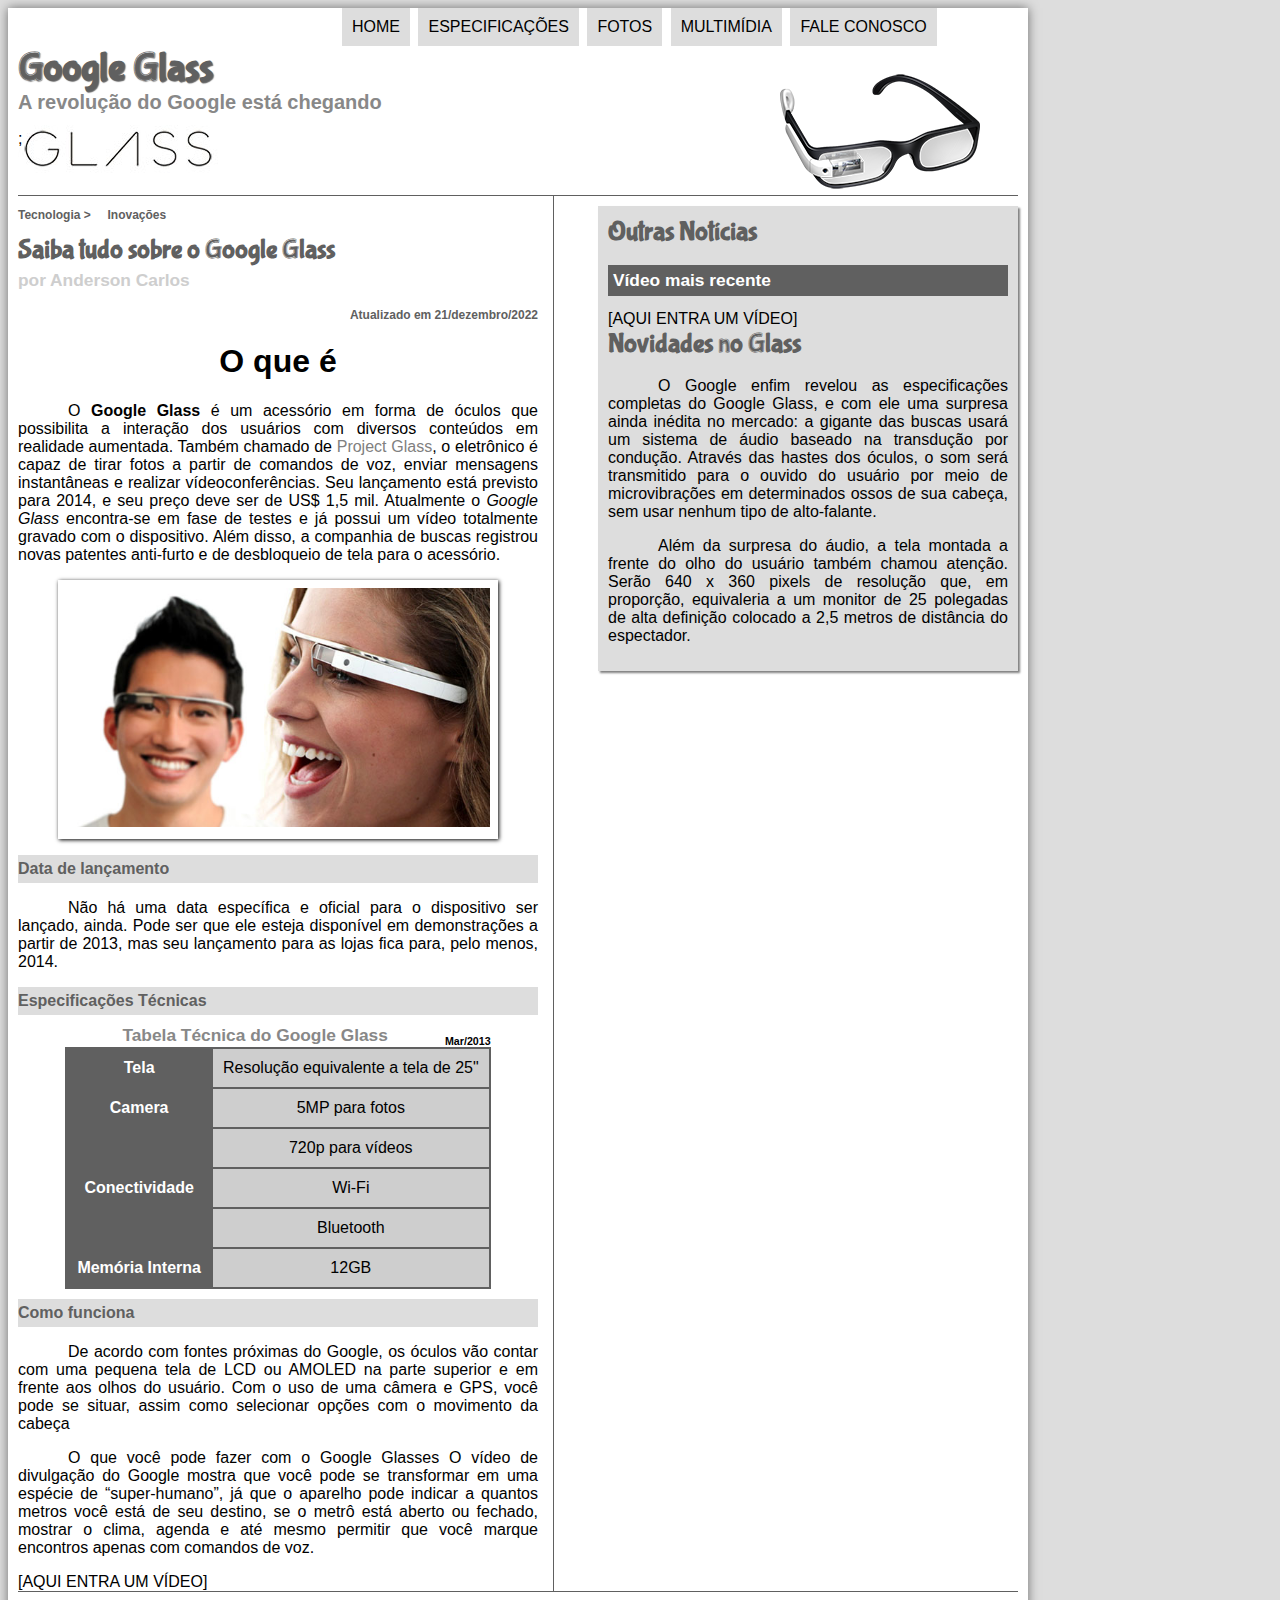
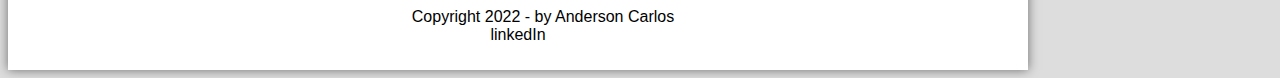
<file: CursoEmVideo/projeto-glass-html5/index.html>
<!DOCTYPE html>
<html lang="pt br">
    <head>
        <meta charset="UTF-8">
        <title>Tudo sobre Google Glass</title>
        <link rel="stylesheet" href="_css/estilo.css" /> 
    </head>
    <script lang="javascript" src="_javascript/funcoes.js"></script>
    <body>
        <div id="interface">
            <header id="cabecalho">
                <hgroup>
                    <h1>Google Glass </h1>
                    <h2> A revolução do Google está chegando</h2>
                </hgroup>
                
                <img id="icone" src="_imagens/glass-oculos-preto-peq.png">;
                
                <nav id="menu">
                    <h1>Menu Principal</h1>
                    <ol>
                        <li onmouseover="mudaFoto('_imagens/home.png')" onmouseout='mudaFoto("_imagens/glass-oculos-preto-peq.png")'>  <a href="index.html"> Home </a></li>
                        <li onmouseover="mudaFoto('_imagens/especificacoes.png')" onmouseout='mudaFoto("_imagens/glass-oculos-preto-peq.png")'><a href="specs.html">Especificações </a> </li>
                        <li onmouseover="mudaFoto('_imagens/fotos.png')" onmouseout='mudaFoto("_imagens/glass-oculos-preto-peq.png")'><a href="fotos.html"> Fotos </a></li>
                        <li onmouseover="mudaFoto('_imagens/multimidia.png')" onmouseout='mudaFoto("_imagens/glass-oculos-preto-peq.png")'><a href="multimidia.html"> Multimídia </a></li>
                        <li onmouseover="mudaFoto('_imagens/contato.png')" onmouseout='mudaFoto("_imagens/glass-oculos-preto-peq.png")'><a href="fale-conosco.html"> Fale conosco </a></li>
                    </ol>
                </nav>     
            </header>
    <section id="corpo">
        <article id="noticia-principal">
            <header id="cabecalho-artigo">
        <hgroup>
            <h3>Tecnologia > &nbsp;&nbsp;&nbsp; Inovações</h3>
            <h1>Saiba tudo sobre o Google Glass</h1>
            <h2>por Anderson Carlos</h2>
            <h3 class="direita">Atualizado em 21/dezembro/2022</h3>
        </hgroup>
        </header>

        <h1 style="text-align: center;">O que é</h1>
        <p style="text-align: justify; text-indent: 50px;">O <span style="font-weight: bold;">Google Glass</span> é um acessório em forma de óculos que possibilita a interação dos usuários com diversos conteúdos em realidade aumentada. Também chamado de <a href="https://www.google.com/glass/start/" target="_blank">Project Glass</a>, o eletrônico é capaz de tirar fotos a partir de comandos de voz, enviar mensagens instantâneas e realizar vídeoconferências. Seu lançamento está previsto para 2014, e seu preço deve ser de US$ 1,5 mil. Atualmente o <em>Google Glass</em> encontra-se em fase de testes e já possui um vídeo totalmente gravado com o dispositivo. Além disso, a companhia de buscas registrou novas patentes anti-furto e de desbloqueio de tela para o acessório.</p>

        <figure class="foto-legenda">
            <img src="_imagens/glass-quadro-homem-mulher.jpg">
            <figcaption>
                <h3> Google Glass</h3>
                <p>Uma nova maneira de ver o mundo.</p>
            </figcaption>
        </figure>

        <h2>Data de lançamento</h2>
        <p>Não há uma data específica e oficial para o dispositivo ser lançado, ainda. Pode ser que ele esteja disponível em demonstrações a partir de 2013, mas seu lançamento para as lojas fica para, pelo menos, 2014.</p>

        <h2>Especificações Técnicas</h2>
        <table id="tabelaspec">
        <caption>Tabela Técnica do Google Glass <span>Mar/2013</span></caption>
        
        <tr><td class="ce">Tela</td> <td class="cd">Resolução equivalente a tela de 25"</td></tr>
        <tr><td rowspan="2" class="ce">Camera</td> <td class="cd"> 5MP para fotos</td></tr>
        <tr><td class="cd">720p para vídeos</td></tr>
        <tr><td rowspan="2" class="ce">Conectividade</td> <td class="cd">Wi-Fi</td></tr>
        <tr><td class="cd">Bluetooth</td></tr>
        <tr><td class="ce">Memória Interna</td> <td class="cd">12GB</td></tr>
    
        </table>

        <h2>Como funciona</h2>
        <p>De acordo com fontes próximas do Google, os óculos vão contar com uma pequena tela de LCD ou AMOLED na parte superior e em frente aos olhos do usuário. Com o uso de uma câmera e GPS, você pode se situar, assim como selecionar opções com o movimento da cabeça</p>

        <p>O que você pode fazer com o Google Glasses
        O vídeo de divulgação do Google mostra que você pode se transformar em uma espécie de “super-<wbr>humano”, já que o aparelho pode indicar a quantos metros você está de seu destino, se o metrô está aberto ou fechado, mostrar o clima, agenda e até mesmo permitir que você marque encontros apenas com comandos de voz.</p>

        [AQUI ENTRA UM VÍDEO]
        </article>
    </section>

    <aside id="lateral">
        <h1>Outras Notícias</h1>
        <h2>Vídeo mais recente</h2>

        [AQUI ENTRA UM VÍDEO]

        <h1>Novidades no Glass</h1>
        <p>O Google enfim revelou as especificações completas do Google Glass, e com ele uma surpresa ainda inédita no mercado: a gigante das buscas usará um sistema de áudio baseado na transdução por condução. Através das hastes dos óculos, o som será transmitido para o ouvido do usuário por meio de microvibrações em determinados ossos de sua cabeça, sem usar nenhum tipo de alto-falante.</p>

        <p>Além da surpresa do áudio, a tela montada a frente do olho do usuário também chamou atenção. Serão 640 x 360 pixels de resolução que, em proporção, equivaleria a um monitor de 25 polegadas de alta definição colocado a 2,5 metros de distância do espectador.</p>
    </aside>

    <footer id="rodape">
        <p>Copyright 2022 - by Anderson Carlos </br>   
        <a href="https://www.linkedin.com/in/andersoncarlos-/" target="_blank"> linkedIn</a> 
        </p>
    </footer>

    </div>
    </body>
</html>
</file>
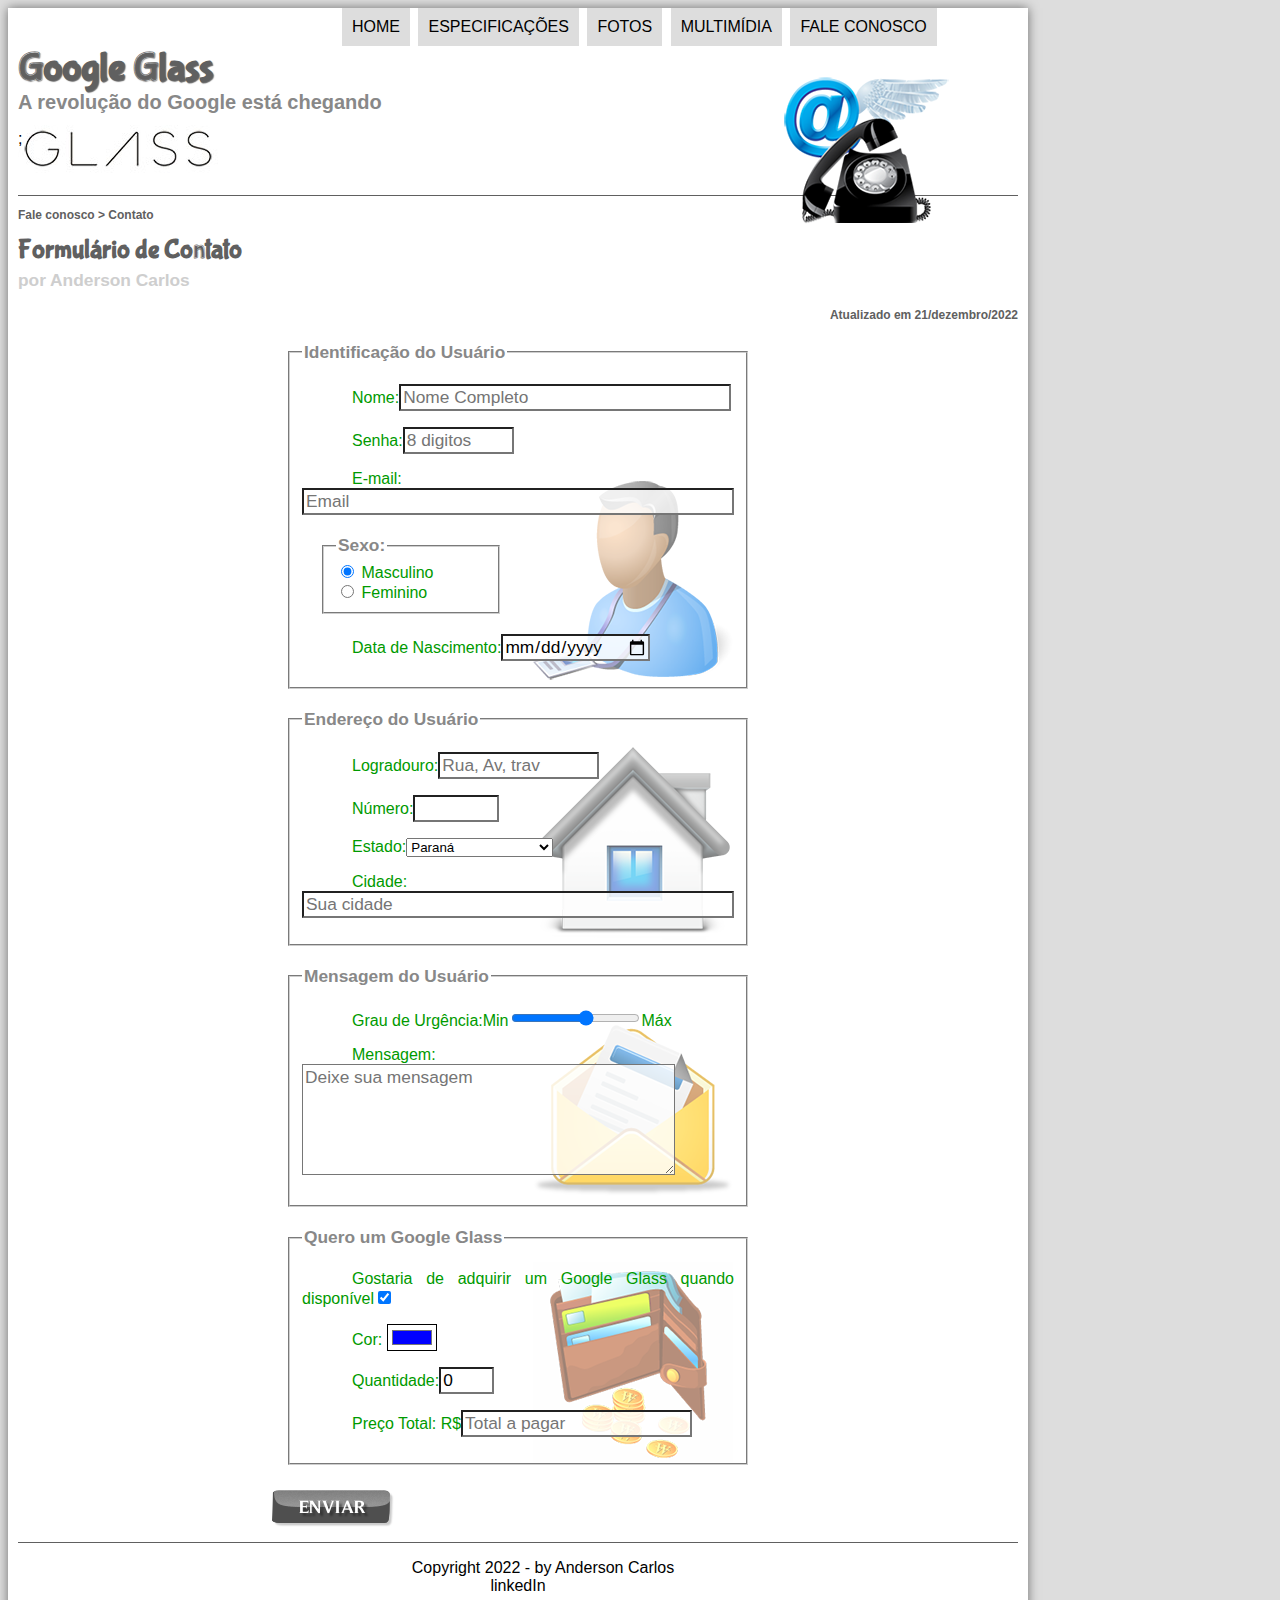
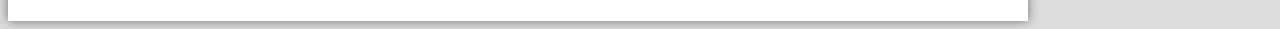
<file: CursoEmVideo/projeto-glass-html5/fale-conosco.html>
<!DOCTYPE html>
<html lang="pt br">
    <head>
        <meta charset="UTF-8">
        <title>Tudo sobre Google Glass</title>
        <link rel="stylesheet" href="_css/estilo.css" /> 
        <link rel="stylesheet" href="_css/form.css" /> 
    </head>
    <script lang="javascript" src="_javascript/funcoes.js"></script>
    <script>
        function calc_total() {
            var qtd = parseInt(document.getElementById('cQtd').value);
            tot = qtd * 1500
            document.getElementById('cTot').value = tot;
        }
    </script>
    <body>
        <div id="interface">
            <header id="cabecalho">
                <hgroup>
                    <h1>Google Glass </h1>
                    <h2> A revolução do Google está chegando</h2>
                </hgroup>
                
                <img id="icone" src="_imagens/contato.png">;
                
                <nav id="menu">
                    <h1>Menu Principal</h1>
                    <ol>
                        <li onmouseover="mudaFoto('_imagens/home.png')" onmouseout='mudaFoto("_imagens/contato.png")'>  <a href="index.html"> Home </a></li>
                        <li onmouseover="mudaFoto('_imagens/especificacoes.png')" onmouseout='mudaFoto("_imagens/contato.png")'><a href="specs.html">Especificações </a> </li>
                        <li onmouseover="mudaFoto('_imagens/fotos.png')" onmouseout='mudaFoto("_imagens/contato.png")'><a href="fotos.html"> Fotos </a></li>
                        <li onmouseover="mudaFoto('_imagens/multimidia.png')" onmouseout='mudaFoto("_imagens/contato.png")'><a href="multimidia.html"> Multimídia </a></li>
                        <li onmouseover="mudaFoto('_imagens/contato.png')" onmouseout='mudaFoto("_imagens/contato.png")'><a href="fale-conosco.html"> Fale conosco </a></li>
                    </ol>
                </nav>     
            </header>

            <section id="corpo-full">
                <article id="noticia-principal">
                    <header id="cabecalho-artigo">
                <hgroup>
                    <h3>Fale conosco > Contato</h3>
                    <h1>Formulário de Contato</h1>
                    <h2>por Anderson Carlos</h2>
                    <h3 class="direita">Atualizado em 21/dezembro/2022</h3>
                </hgroup>
                </header>

<form method="post" id="fContato" action="" oninput="calc_total()">
<fieldset id="usuario">
    <legend>Identificação do Usuário</legend>
    <p><label for="cNome">Nome:</label><input type="text" name="tNome" id="cNome" size="30" maxlength="30" placeholder="Nome Completo"></p>
    <p><label for="cSenha">Senha:</label><input type="password" name="tSenha" id="cSenha" size="8" maxlength="8" placeholder="8 digitos"></p>
    <p><label for="cMail">E-mail:</label><input type="email" name="tMail" id="cMail" size="40" maxlength="40" placeholder="Email"></p>
    <fieldset id="sexo">
        <legend>Sexo:</legend>
        <input type="radio" name="tSexo" id="cMasc" checked> <label for="cMasc">Masculino</label><br/>
        <input type="radio" name="tSexo" id='cFem'> <label for="cFem">Feminino</label>
    </fieldset>    
    <p><label for="cNasc">Data de Nascimento:</label><input type="date" name="tNasc" id="cNasc"></p>
</fieldset>

<fieldset id="endereco">
    <legend>Endereço do Usuário</legend>
    <p><label for="cRua">Logradouro:</label><input type="text" name="tRua" id="cRua" size="13" maxlength="80" placeholder="Rua, Av, trav"></p>
    <p><label for="cNum">Número:</label><input type="number" name="tNum" id="cNum" min="0" max="9999"></p>
    <p><label for="cEst">Estado:</label><select name="tEst" id="cEst">
        <optgroup label="Região Sudeste">
            <option value="RJ">Rio de Janeiro</option>
        <option value="SP">São Paulo</option>
        <option value="MG">Minas Gerais</option>
        </optgroup>
        
        <optgroup label="Região Sul">
            <option value="PR" selected>Paraná</option>
        <option value="SC">Santa Catarina</option>
        <option value="RS">Rio Grande do Sul</option>
        </optgroup>
        <option value="Outros">Outros</option>
    </select></p>
    <p><label for="cCid">Cidade:</label><input type="text" name="tCid" id="cCid" maxlength="40" size="40" placeholder="Sua cidade" list="cidades"></p>
    <datalist id="cidades">
        <option value="Rio de Janeiro"></option>
        <option value="Nova Iguaçu"></option>
        <option value="Niterói"></option>
        <option value="Belford Roxo"></option>
    </datalist>
</fieldset>

<fieldset id="mensagem">
    <legend>Mensagem do Usuário</legend>
    <p><label for="cUrg">Grau de Urgência:</label>Min<input type="range" name="tUrg" id="cUrg" min="0" max="10" step="2">Máx</p>
    <p><label for="cMsg">Mensagem:</label><textarea name="tMsg" id="cMsg" cols="35" rows="5" placeholder="Deixe sua mensagem"></textarea></p>
</fieldset>

<fieldset id="pagamento">
    <legend>Quero um Google Glass</legend>
    <p><label for="cPed">Gostaria de adquirir um Google Glass quando disponível</label><input type="checkbox" name="tPed" id="cPed" checked></p>
    <p><label for="cCor">Cor:</label>
    <input type="color" value="#0000FF" name="tCor" id="cCor"></p>
    <p><label for="cQtd">Quantidade:</label><input type="number" name="tQtd" id="cQtd" min="0" max="5" value="0"></p>
    <p><label for="cTot">Preço Total: R$</label><input type="text" name="tTot" id="cTot" placeholder="Total a pagar" readonly></p>
</fieldset>

<input type="image" name="tEnviar" id="cEnviar" src="_imagens/botao-enviar.png">

</form>

<footer id="rodape">
    <p>Copyright 2022 - by Anderson Carlos </br>   
    <a href="https://www.linkedin.com/in/andersoncarlos-/" target="_blank"> linkedIn</a> 
    </p>
</footer>

</div>
</body>
</html>
</file>
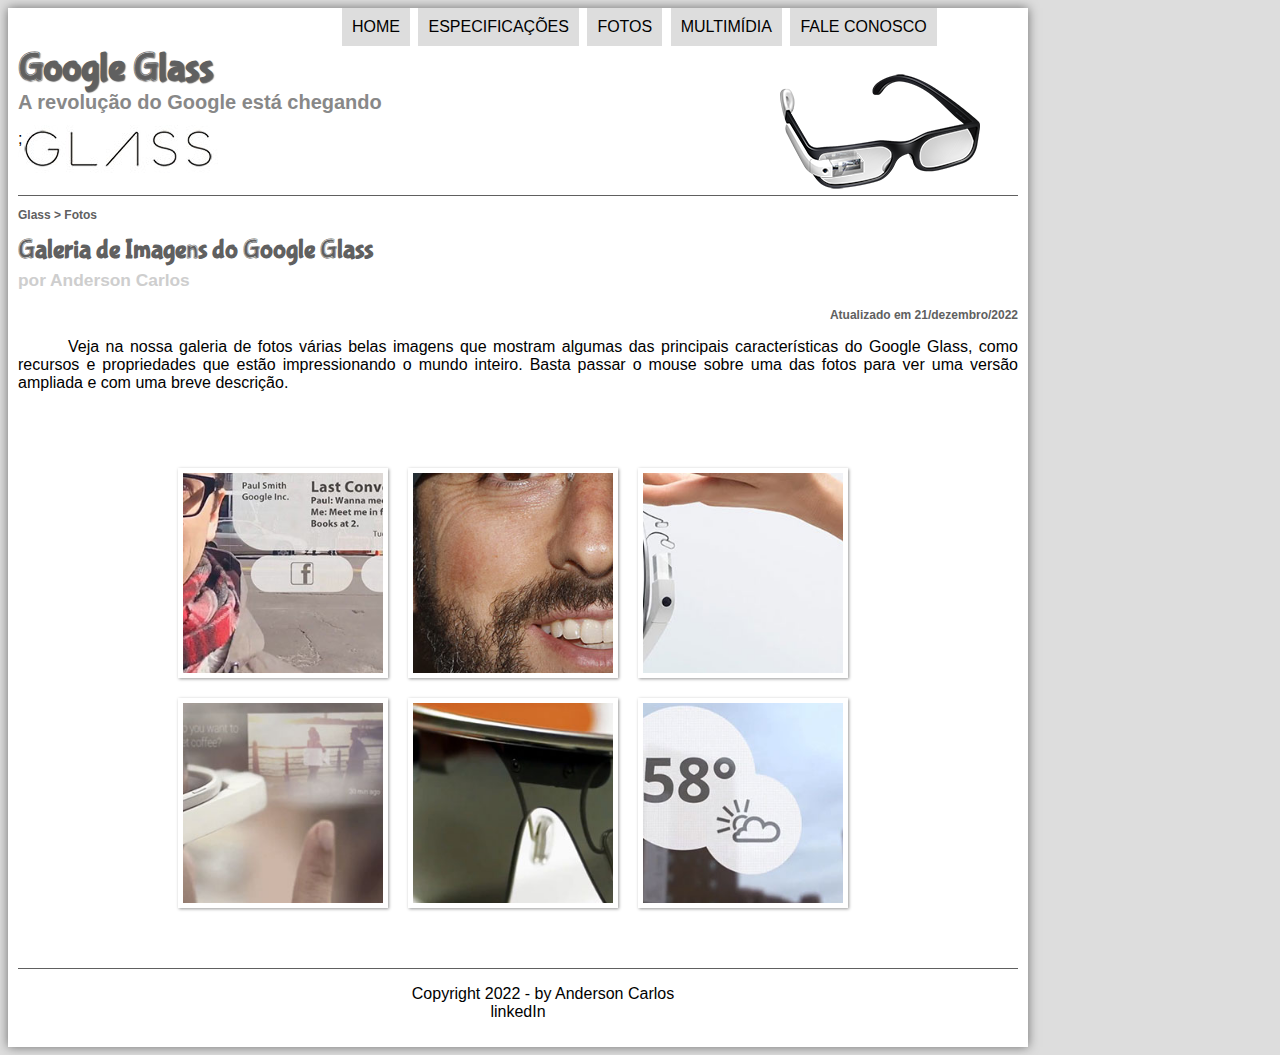
<file: CursoEmVideo/projeto-glass-html5/fotos.html>
<!DOCTYPE html>
<html lang="pt br">
    <head>
        <meta charset="UTF-8">
        <title>Tudo sobre Google Glass</title>
        <link rel="stylesheet" href="_css/estilo.css" /> 
        <link rel="stylesheet" href="_css/fotos.css" />
    </head>
    <script lang="javascript" src="_javascript/funcoes.js"></script>
    <body>
        <div id="interface">
            <header id="cabecalho">
                <hgroup>
                    <h1>Google Glass </h1>
                    <h2> A revolução do Google está chegando</h2>
                </hgroup>
                
                <img id="icone" src="_imagens/glass-oculos-preto-peq.png">;
                
                <nav id="menu">
                    <h1>Menu Principal</h1>
                    <ol>
                        <li onmouseover="mudaFoto('_imagens/home.png')" onmouseout='mudaFoto("_imagens/fotos.png")'>  <a href="index.html"> Home </a></li>
                        <li onmouseover="mudaFoto('_imagens/especificacoes.png')" onmouseout='mudaFoto("_imagens/fotos.png")'><a href="specs.html">Especificações </a> </li>
                        <li onmouseover="mudaFoto('_imagens/fotos.png')" onmouseout='mudaFoto("_imagens/fotos.png")'><a href="fotos.html"> Fotos </a></li>
                        <li onmouseover="mudaFoto('_imagens/multimidia.png')" onmouseout='mudaFoto("_imagens/fotos.png")'><a href="multimidia.html"> Multimídia </a></li>
                        <li onmouseover="mudaFoto('_imagens/contato.png')" onmouseout='mudaFoto("_imagens/fotos.png")'><a href="fale-conosco.html"> Fale conosco </a></li>
                    </ol>
                </nav>     
            </header>
            <section id="corpo-full">
                <article id="noticia-principal">
                    <header id="cabecalho-artigo">
                <hgroup>
                    <h3>Glass > Fotos</h3>
                    <h1>Galeria de Imagens do Google Glass</h1>
                    <h2>por Anderson Carlos</h2>
                    <h3 class="direita">Atualizado em 21/dezembro/2022</h3>
                </hgroup>
                </header>

<p>Veja na nossa galeria de fotos várias belas imagens que mostram algumas das principais características do Google Glass, como recursos e propriedades que estão impressionando o mundo inteiro. Basta passar o mouse sobre uma das fotos para ver uma versão ampliada e com uma breve descrição.
</p>

<ul id="album-fotos">
    <li id="foto01"><span>Agenda e lembretes</span></li>
    <li id="foto02"><span>Sergey Brin usando o Glass</span></li>
    <li id="foto03"><span>Leve e compacto</span></li>
    <li id="foto04"><span>Sensação de uma tela de 50"</span></li>
    <li id="foto05"><span>Vários tipos de lente</span></li>
    <li id="foto06"><span>Informações importantes</span></li>
    
</ul>

<footer id="rodape">
    <p>Copyright 2022 - by Anderson Carlos </br>   
    <a href="https://www.linkedin.com/in/andersoncarlos-/" target="_blank"> linkedIn</a> 
    </p>
</footer>

</div>
</body>
</html>
</file>
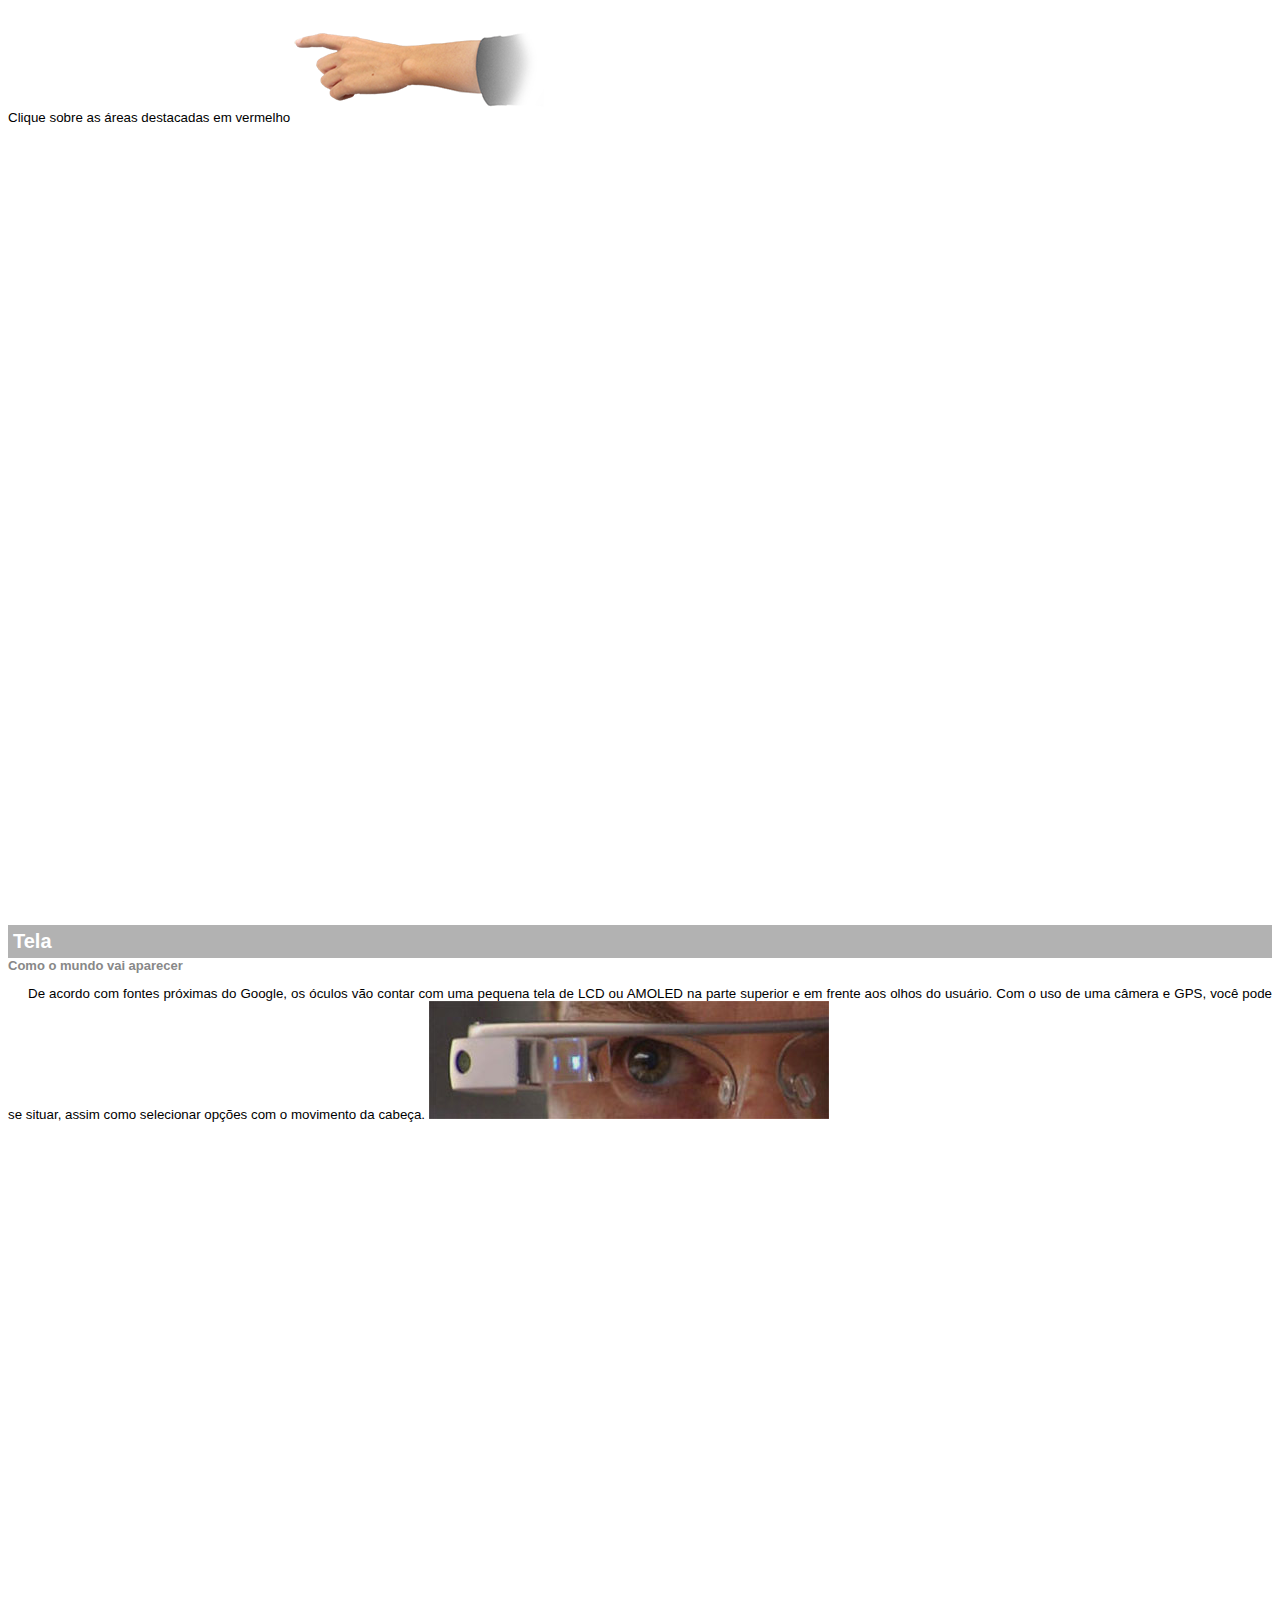
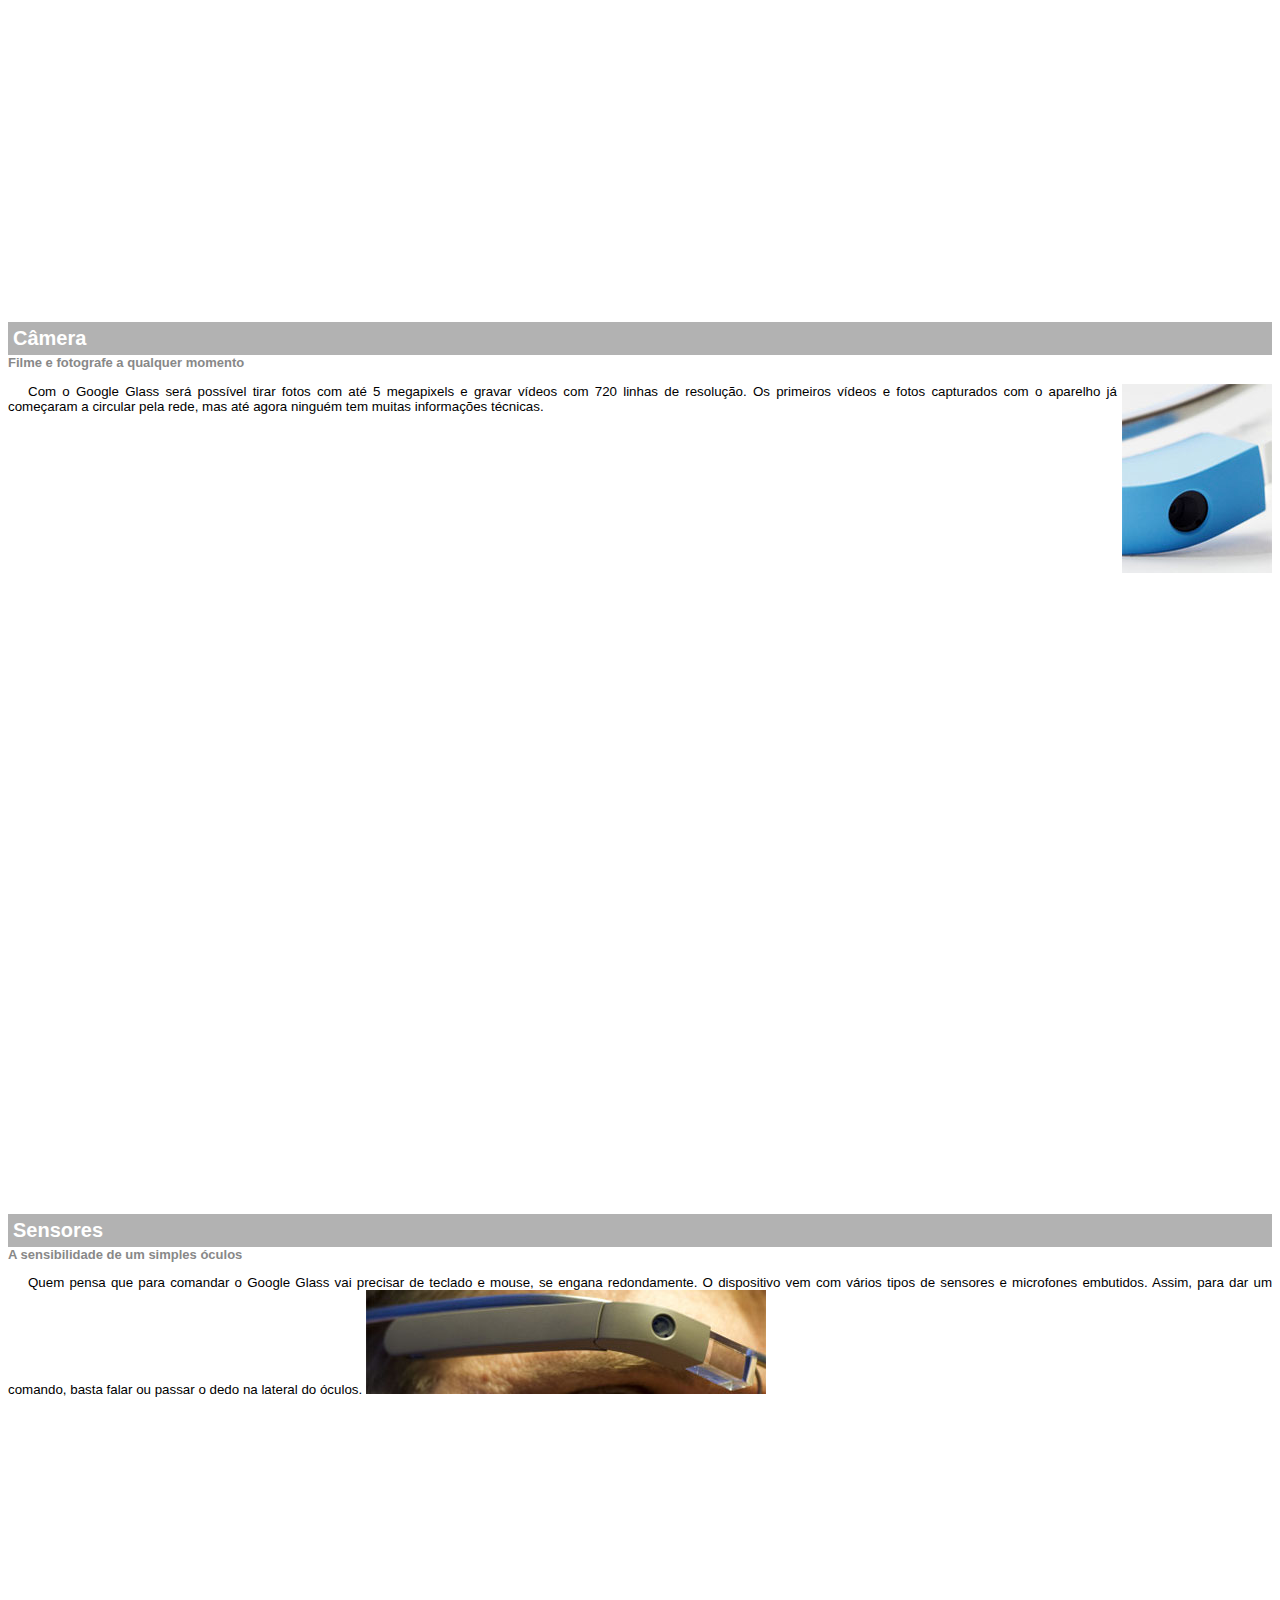
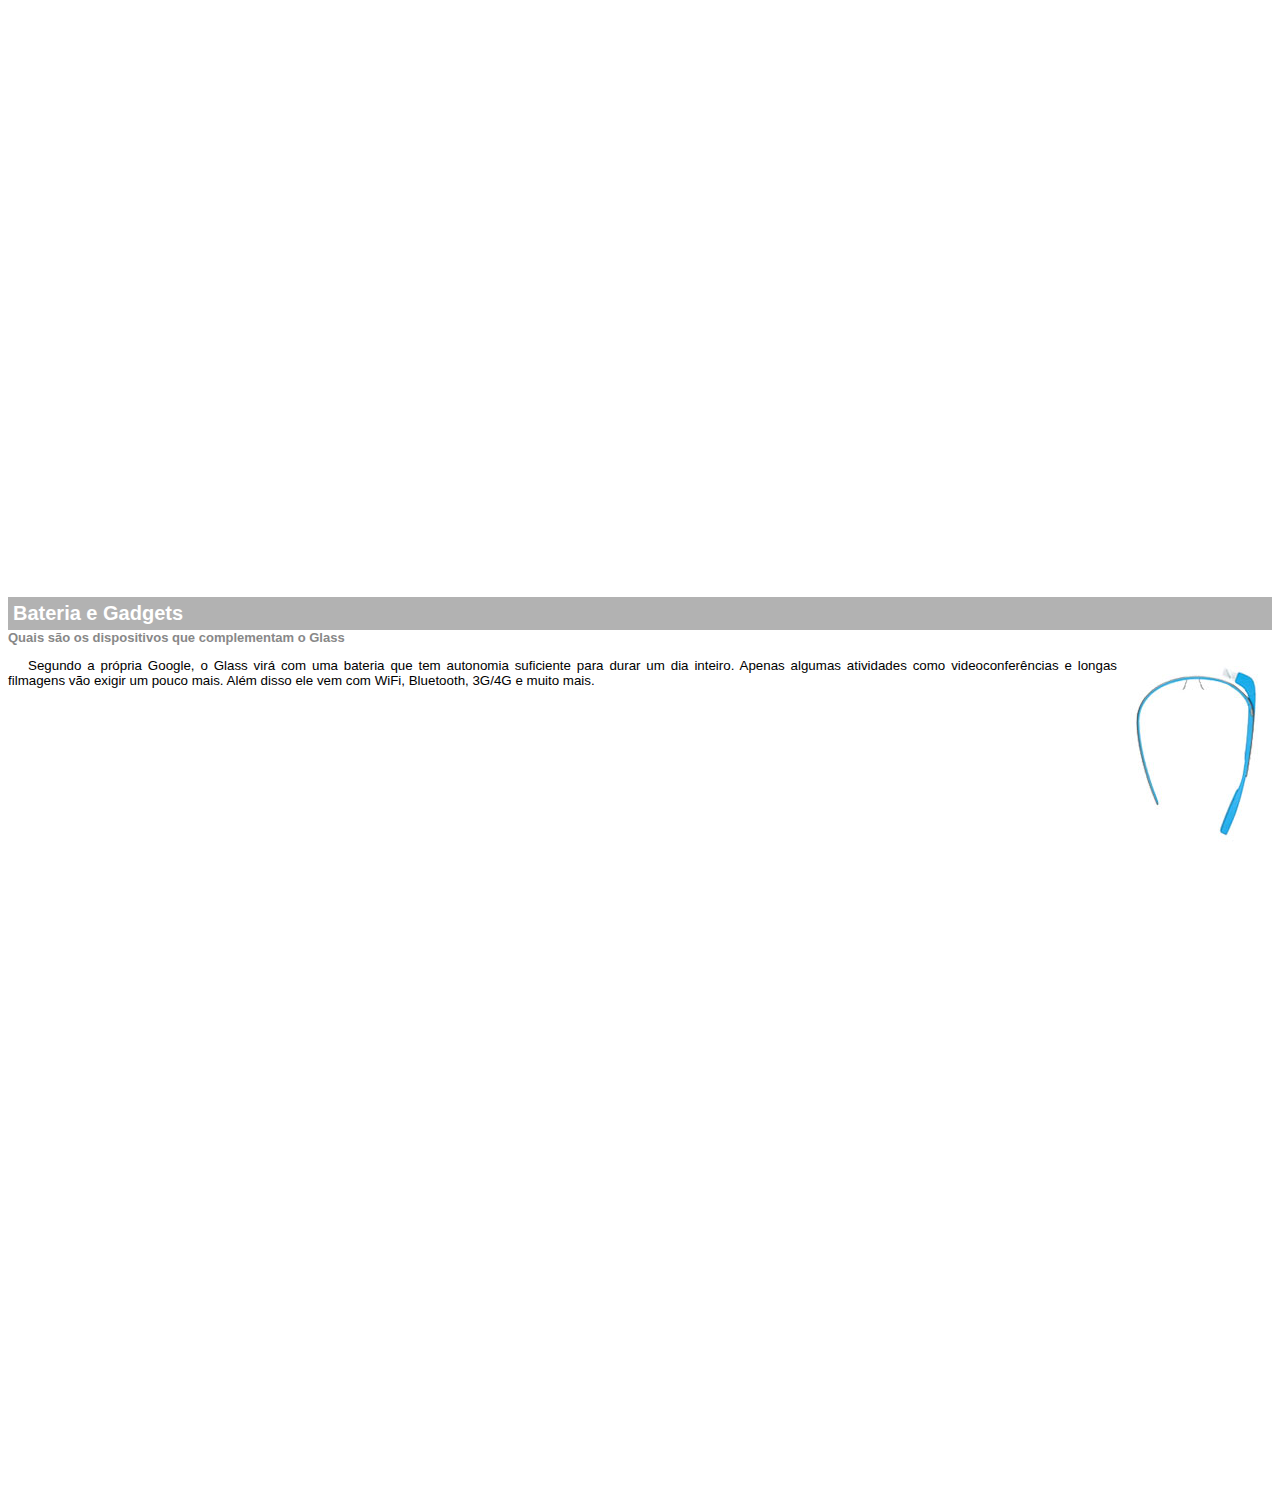
<file: CursoEmVideo/projeto-glass-html5/google-glass.html>
<!DOCTYPE html>
<html lang="pt-br">
<head>
    <meta charset="UTF-8">
    <meta http-equiv="X-UA-Compatible" content="IE=edge">
    <meta name="viewport" content="width=device-width, initial-scale=1.0">
    <title>informações sobre Google Glass</title>
    <style>
        body {
            font-family: Arial;
            font-size: 10pt;
        }
        p {
            text-align: justify;
            text-indent: 20px;
        }

        article h1 {
            font-size: 15pt;
            color: #ffffff;
            background-color: rgba(0,0,0,.3);
            padding: 5px;
            margin: 0px;
        }
        article h2 {
            font-size: 13px;
            color: #888888;
            margin:0px;
        }
        article {
            margin-bottom: 800px;
        }
        img.img-dir {
            display: block;
            float: right;
            margin-left: 5px;
        }
    </style>
</head>

<body> 
    <article id="topo">
        Clique sobre as áreas destacadas em vermelho
        <img src="_imagens/mao.png" alt="mão apontado para esquerda">
    </article>

    <article id="tela">
        <header>
            <h1>Tela</h1>
            <h2>Como o mundo vai aparecer</h2>
            <p> De acordo com fontes próximas do Google, os óculos vão contar com uma pequena tela de LCD ou AMOLED na parte superior e em frente aos olhos do usuário. Com o uso de uma câmera e GPS, você pode se situar, assim como selecionar opções com o movimento da cabeça.
                <img src="_imagens/det-tela.jpg" alt="tela do Google Glass">
            </p>
        </header>
        
    </article>
    
    <article id="camera">
        <h1>Câmera </h1>
        <h2>Filme e fotografe a qualquer momento</h2>
        <p> <img src="_imagens/det-camera.jpg" class="img-dir" alt="Câmera do Google Glass">        
            Com o Google Glass será possível tirar fotos com até 5 megapixels e gravar vídeos com 720 linhas de resolução. Os primeiros vídeos e fotos capturados com o aparelho já começaram a circular pela rede, mas até agora ninguém tem muitas informações técnicas.
        </p>
        
    </article>
    
    <article id="sensores">
        <h1>        Sensores</h1>
        <h2>        A sensibilidade de um simples óculos</h2>
        <p>        Quem pensa que para comandar o Google Glass vai precisar de teclado e mouse, se engana redondamente. O dispositivo vem com vários tipos de sensores e microfones embutidos. Assim, para dar um comando, basta falar ou passar o dedo na lateral do óculos.
            <img src="_imagens/det-touch.jpg" alt="Sensores Google Glass"></p>

    </article>

<article id="bateria">
    <h1>Bateria e Gadgets</h1>
    <h2>Quais são os dispositivos que complementam o Glass</h2>
    <p>    <img src="_imagens/det-bateria.jpg" class='img-dir' alt="Bateria do Google Glass">
        Segundo a própria Google, o Glass virá com uma bateria que tem autonomia suficiente para durar um dia inteiro. Apenas algumas atividades como videoconferências e longas filmagens vão exigir um pouco mais. Além disso ele vem com WiFi, Bluetooth, 3G/4G e muito mais. </p>
</article>     
</body>
</html>
</file>
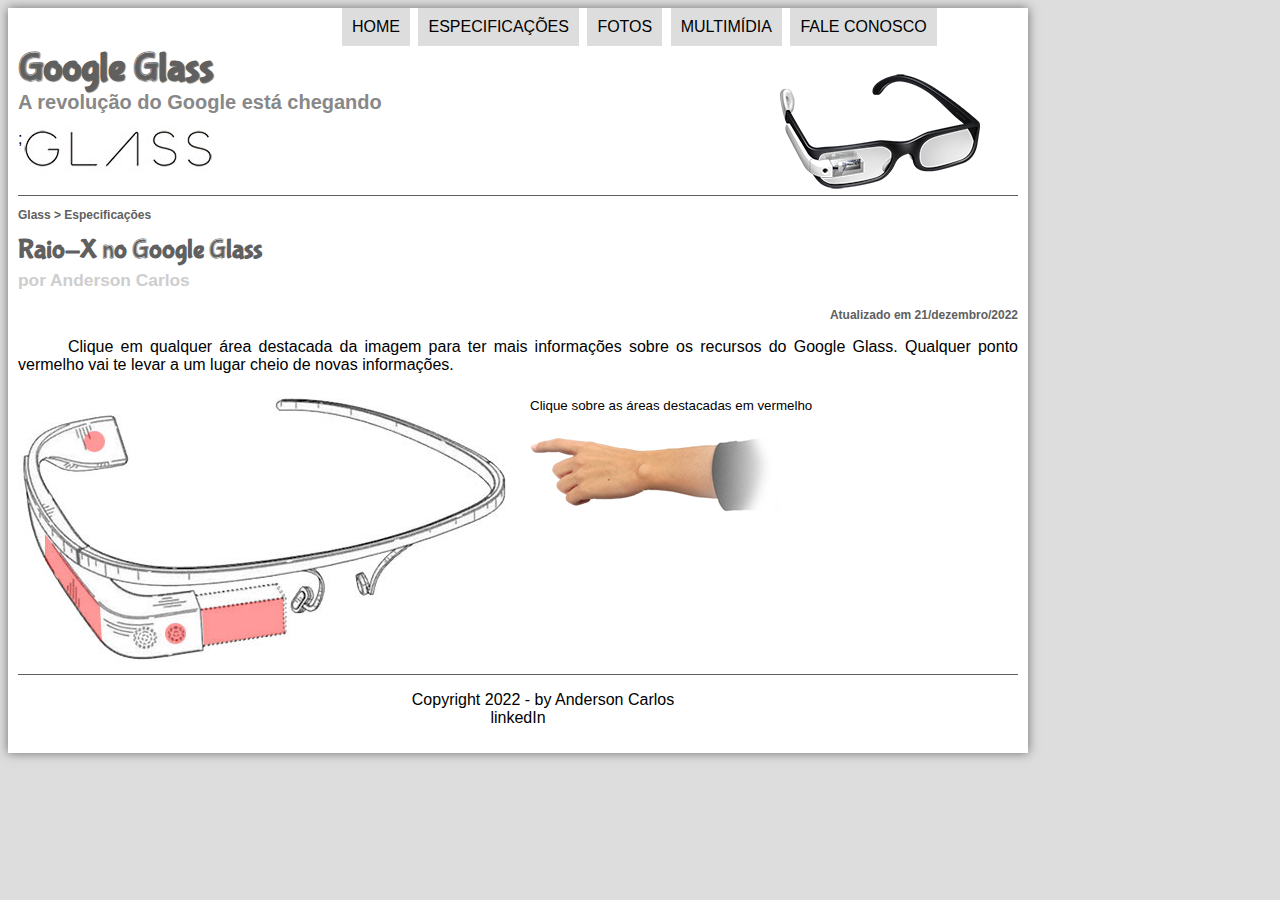
<file: CursoEmVideo/projeto-glass-html5/specs.html>
<!DOCTYPE html>
<html lang="pt br">
    <head>
        <meta charset="UTF-8">
        <title>Tudo sobre Google Glass</title>
        <link rel="stylesheet" href="_css/estilo.css" /> 
        <link rel="stylesheet" href="_css/specs.css" />
    </head>
    <script lang="javascript" src="_javascript/funcoes.js"></script>
    <body>
        <div id="interface">
            <header id="cabecalho">
                <hgroup>
                    <h1>Google Glass </h1>
                    <h2> A revolução do Google está chegando</h2>
                </hgroup>
                
                <img id="icone" src="_imagens/glass-oculos-preto-peq.png">;
                
                <nav id="menu">
                    <h1>Menu Principal</h1>
                    <ol>
                        <li onmouseover="mudaFoto('_imagens/home.png')" onmouseout='mudaFoto("_imagens/especificacoes.png")'>  <a href="index.html"> Home </a></li>
                        <li onmouseover="mudaFoto('_imagens/especificacoes.png')" onmouseout='mudaFoto("_imagens/especificacoes.png")'><a href="specs.html">Especificações </a> </li>
                        <li onmouseover="mudaFoto('_imagens/fotos.png')" onmouseout='mudaFoto("_imagens/especificacoes.png")'><a href="fotos.html"> Fotos </a></li>
                        <li onmouseover="mudaFoto('_imagens/multimidia.png')" onmouseout='mudaFoto("_imagens/especificacoes.png")'><a href="multimidia.html"> Multimídia </a></li>
                        <li onmouseover="mudaFoto('_imagens/contato.png')" onmouseout='mudaFoto("_imagens/especificacoes.png")'><a href="fale-conosco.html"> Fale conosco </a></li>
                    </ol>
                </nav>     
            </header>
<section id="corpo-full">
    <article id="noticia-principal">
        <header id="cabecalho-artigo">
    <hgroup>
        <h3>Glass > Especificações</h3>
        <h1>Raio-X no Google Glass</h1>
        <h2>por Anderson Carlos</h2>
        <h3 class="direita">Atualizado em 21/dezembro/2022</h3>
    </hgroup>
    </header>
    </article>    
    <p>Clique em qualquer área destacada da imagem para ter mais informações sobre os recursos do Google Glass. Qualquer ponto vermelho vai te levar a um lugar cheio de novas informações.</p>
    
    <section id="conteudo">
        <img src="_imagens/glass-esquema-marcado.jpg" usemap="#meumapa">
        <map name="meumapa">
            <area shape="rect" coords="179,202,270,260" href="google-glass.html#tela" target="janela">
            <area shape="circle" href="google-glass.html#camera" target="janela" coords="158,243,12">
            <area shape="circle" href="google-glass.html#bateria" target="janela" coords="73,52,12">
            <area shape="poly" href="google-glass.html#sensores" target="janela" coords="28,143,83,216,84,249,27,169">
       
        </map>
        <iframe src="google-glass.html" name="janela" id="frame-spec"></iframe>
    </section>
</section>

<footer id="rodape">
    <p>Copyright 2022 - by Anderson Carlos </br>   
    <a href="https://www.linkedin.com/in/andersoncarlos-/" target="_blank"> linkedIn</a> 
    </p>
</footer>

</div>
</body>
</html>
</file>
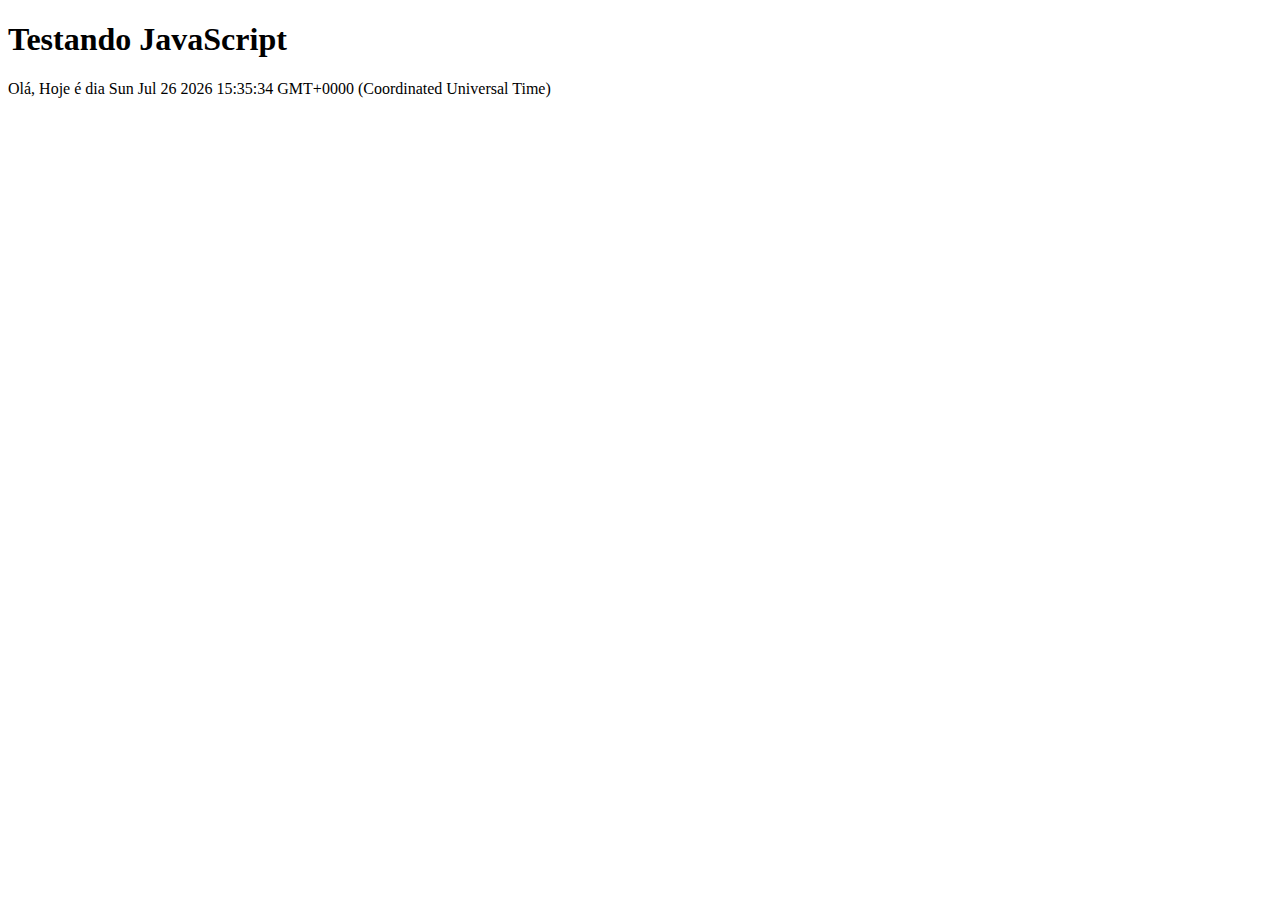
<file: CursoEmVideo/projeto-glass-html5/testejs01.html>
<!DOCTYPE html>
<html lang="pt-br">
<head>
    <meta charset="UTF-8">
    <meta http-equiv="X-UA-Compatible" content="IE=edge">
    <meta name="viewport" content="width=device-width, initial-scale=1.0">
    <title> Testando JavaScript</title>
</head>
<body>
    <h1> Testando JavaScript</h1>
    <script>
        alert("Hello, Word!");
    </script>
    <script>
        document.write("Olá, Hoje é dia "+ Date());
    </script>
</body>
</html>
</file>
<file: CursoEmVideo/projeto-glass-html5/_css/estilo.css>
@charset "utf-8";
@font-face {
    font-family: 'FonteLogo';
    src: url("../_fonts/bubblegum-sans-regular.otf");
}

body {
        background-color: #dddddd;
        color: rgba(0,0,0,1);
        font-family: Arial, sans-serif;
    }

p {
        text-align: justify;
        text-indent: 50px; 
    }

a {
        text-decoration: none;
        color:gray;
}

a:hover{
    text-decoration: underline;
}

div#interface {
    width: 1000px;
    background-color: white;
    margin: -20px auto px 0px auto px;
    box-shadow: 0px 0px 10px rgba(0,0,0,.5);
    padding: 10px;
}

header#cabecalho img#icone {
    position: absolute;
    left: 780px;
    top: 70px;
}

header#cabecalho {
    border-bottom: 1px #606060 solid;
    height: 150px;
    background: url("../_imagens/glass-logo-peq.jpg") no-repeat 0px 80px;
}

header#cabecalho h1 {
    font-family: 'FonteLogo', sans-serif;
    font-size: 30pt;
    color: #606060;
    text-shadow: 1px 1px 1px rgba(0,0,0,.6);
    padding: 0px;
    margin-bottom: 0px;
}

header#cabecalho h2 {
    font-family: Arial, sans-serif;
    color: #888888;
    font-size: 15pt;
    padding: 0pt;
    margin-top: 0px;
}

figure.foto-legenda {
    position: relative;
    border: 8px solid white;
    box-shadow: 1px 1px 4px black ;
}

figure.foto-legenda img {
    width: 100%;
    height: 100%;
}

figure.foto-legenda figcaption {
    opacity: 0;
    position: absolute;
    top: 0px;
    background-color: rgba(0,0,0, .4);
    color: white;
    width: 100%;
    height: 100%;
    padding: 10px;
    box-sizing: border-box;
    transition: opacity 1s;
}

figure.foto-legenda:hover figcaption {
    opacity: 1;
}

nav#menu {
    display: block;
}

nav#menu ol {
    list-style: none;
    text-transform: uppercase;
    position: absolute;
    top: -10px;
    left: 300px;
}

nav#menu li {
    display: inline-block;
    background-color: #dddddd;
    padding: 10px;
    margin: 2px;
    -webkit-transition: background-color 1s;-o-transition: background-color 1s;
    transition: background-color 1s;
}

nav#menu li:hover {
    background-color: #606060;
}

nav#menu h1 {
    display: none;
}

nav#menu a {
    color: black;
    text-decoration: none;
}

nav#menu a:hover{
    color: white;
    text-decoration: underline;
}

section#corpo {
    display: block;
    width: 520px;
    float: left;
    border-right: 1px solid #606060;
    padding-right: 15px;
}

aside#lateral {
    display: block;
    width: 400px;
    float: right;
    background-color: #dddddd;
    padding: 10px;
    margin-top: 10px;
    box-shadow: 2px 2px 2px rgba(0,0,0,.5);
}

footer#rodape {
    clear:both;
    border-top: 1px solid #606060;
}

footer#rodape p {
    text-align: center;
    color: black;
}

footer#rodape a {
    text-decoration: none;
    color: black;
}

table#tabelaspec {
    border: 1px solid #606060;
    border-spacing: 0px;
    margin-left: auto;
    margin-right: auto;
}

table#tabelaspec td {
    border: 1px solid #606060;
    padding: 10px;
    text-align: center;
    vertical-align: middle;
}

table#tabelaspec td.ce {
    color: #ffffff;
    background-color: #606060;
    vertical-align: top;
    font-weight: bold;

}

table#tabelaspec td.cd {
    background-color: #cecece;


}

table#tabelaspec caption {
    color: #888888;
    font-size: 13pt;
    font-weight: bolder;
}

table#tabelaspec caption span {
    display: block;
    float: right;
    color: black;
    font-size: 8pt;
    margin-top: 10px;
}

article#noticia-principal h2{
    font-size: 12pt;
    color: #606060;
    background-color: #dddddd;
    padding: 5px 0px 5px 0px;
    margin: 10px 0px 10px 0px;

}

header#cabecalho-artigo h1 {
    font-family: "FonteLogo", sans-serif;
    font-size: 20pt;
    color:#606060;
    margin-bottom: 0px;
    margin-top: 0px;
}

header#cabecalho-artigo h2 {
    font-size: 13pt;
    color: #cecece;
    background-color: #ffffff;
    margin: 0px;
}

header#cabecalho-artigo h3 {
    font-size: 12px;
    color: #606060;
}

.direita{
    text-align: right;
}

aside#lateral h1{
    font-family: "FonteLogo", sans-serif;
    font-size: 20pt;
    color:#606060;
    margin-top: 0px;
    
}

aside#lateral h2{
    font-size: 13pt;
    color:#ffffff;
    background-color: #606060;
    padding: 5px;

}
</file>
<file: CursoEmVideo/projeto-glass-html5/_css/form.css>
@charset "UTF-8";
form {
    width: 500px;
    margin: auto;

}

input, textarea {
    font-family: sans-serif;
    font-weight: normal;
    font-size: 13pt;
    background-color: rgba(255,255,255,.8);
}

input:hover, textarea:hover {
    background-color: #dddddd;
}

legend {
    color: #888888;
    font-weight: bold;
    font-size: 13pt;
    font-family: sans-serif;
}

fieldset {
    border-color: #cecece;
    margin: 20px;
    color: #009A00;
}

fieldset#sexo {
    width: 150px;
}

fieldset#usuario {
    background: url("../_imagens/icone-contato.png") no-repeat 95% 95%;
}

fieldset#endereco {
    background: url("../_imagens/icone-endereco.png") no-repeat 95% 95%;
}

fieldset#mensagem {
    background: url("../_imagens/icone-mensagem.png") no-repeat 95% 95%;
}

fieldset#pagamento {
    background: url("../_imagens/icone-pagamento.png") no-repeat 95% 95%;
}
</file>
<file: CursoEmVideo/projeto-glass-html5/_css/fotos.css>
@charset "UTF-8";

ul#album-fotos {
    width: 700px;
    margin: 0 auto;
    padding: 50px;
    overflow: hidden;
    list-style: none;
}

ul#album-fotos li {
    float: left;
    width: 200px;
    height: 200px;
    margin: 10px;
    border: 5px solid #ffffff;
    background-color: #ffffff;
    box-shadow: 1px 1px 3px rgba(0,0,0,.4);
    transition: all .3s ease-in;
}

ul#album-fotos li span{
    opacity: 0;
    color: #ffffff;
    text-shadow: 1px 1px 1px #000000;
    background-color: rgba(0,0,0,.3);
    font-size: 9pt;
    line-height: 370px;
    padding: 5px;
}

ul#album-fotos li:hover {
    transform: scale(1.5);
}
ul#album-fotos li:hover span{
    opacity: 1;
}

ul#album-fotos li#foto01 {
    background: url("../_imagens/galeria-01.jpg") no-repeat;
    background-position: 50% 50%;
    background-size: 400px 400px;
    background-color: #ffffff;
}

ul#album-fotos li#foto01:hover{
    background-position: 0px 0px;
    background-size: 200px 200px;
}

ul#album-fotos li#foto02 {
    background: url("../_imagens/galeria-02.jpg") no-repeat;
    background-position: 50% 50%;
    background-size: 400px 400px;
    background-color: #ffffff;
}

ul#album-fotos li#foto02:hover{
    background-position: 0px 0px;
    background-size: 200px 200px;
}

ul#album-fotos li#foto03 {
    background: url("../_imagens/galeria-03.jpg") no-repeat;
    background-position: 50% 50%;
    background-size: 400px 400px;
    background-color: #ffffff;
}

ul#album-fotos li#foto03:hover{
    background-position: 0px 0px;
    background-size: 200px 200px;
}

ul#album-fotos li#foto04 {
    background: url("../_imagens/galeria-04.jpg") no-repeat;
    background-position: 50% 50%;
    background-size: 400px 400px;
    background-color: #ffffff;
}

ul#album-fotos li#foto04:hover{
    background-position: 0px 0px;
    background-size: 200px 200px;
}

ul#album-fotos li#foto05 {
    background: url("../_imagens/galeria-05.jpg") no-repeat;
    background-position: 50% 50%;
    background-size: 400px 400px;
    background-color: #ffffff;
}

ul#album-fotos li#foto05:hover{
    background-position: 0px 0px;
    background-size: 200px 200px;
}

ul#album-fotos li#foto06 {
    background: url("../_imagens/galeria-06.jpg") no-repeat;
    background-position: 50% 50%;
    background-size: 400px 400px;
    background-color: #ffffff;
}

ul#album-fotos li#foto06:hover{
    background-position: 0px 0px;
    background-size: 200px 200px;
}
</file>
<file: CursoEmVideo/projeto-glass-html5/_css/specs.css>
@charset "UTF-8";

section#conteudo {
    width: 1000px;
    margin: auto;

}

iframe#frame-spec {
    width: 400px;
    height: 280px;
    border: none;
    overflow: hidden;
}

iframe#frame-spec::-webkit-scrollbar {
    display:none;

}
</file>
